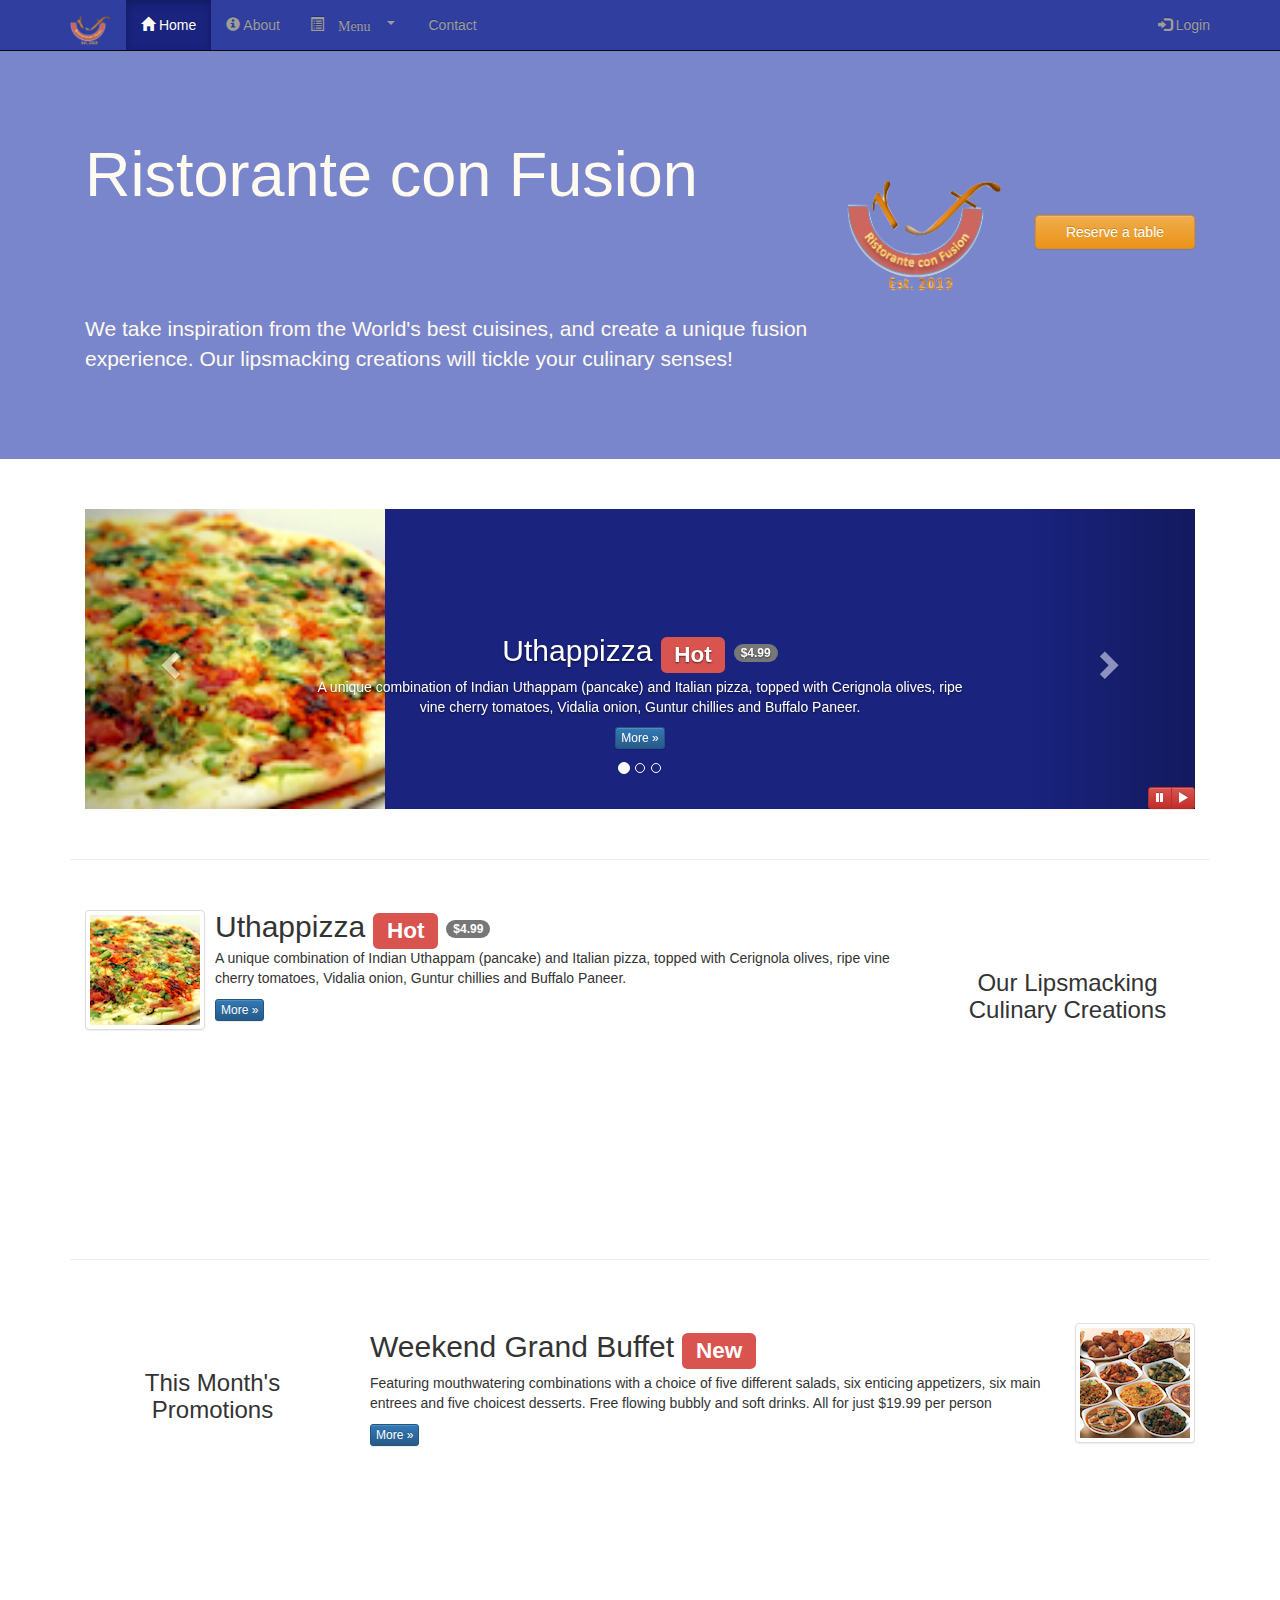
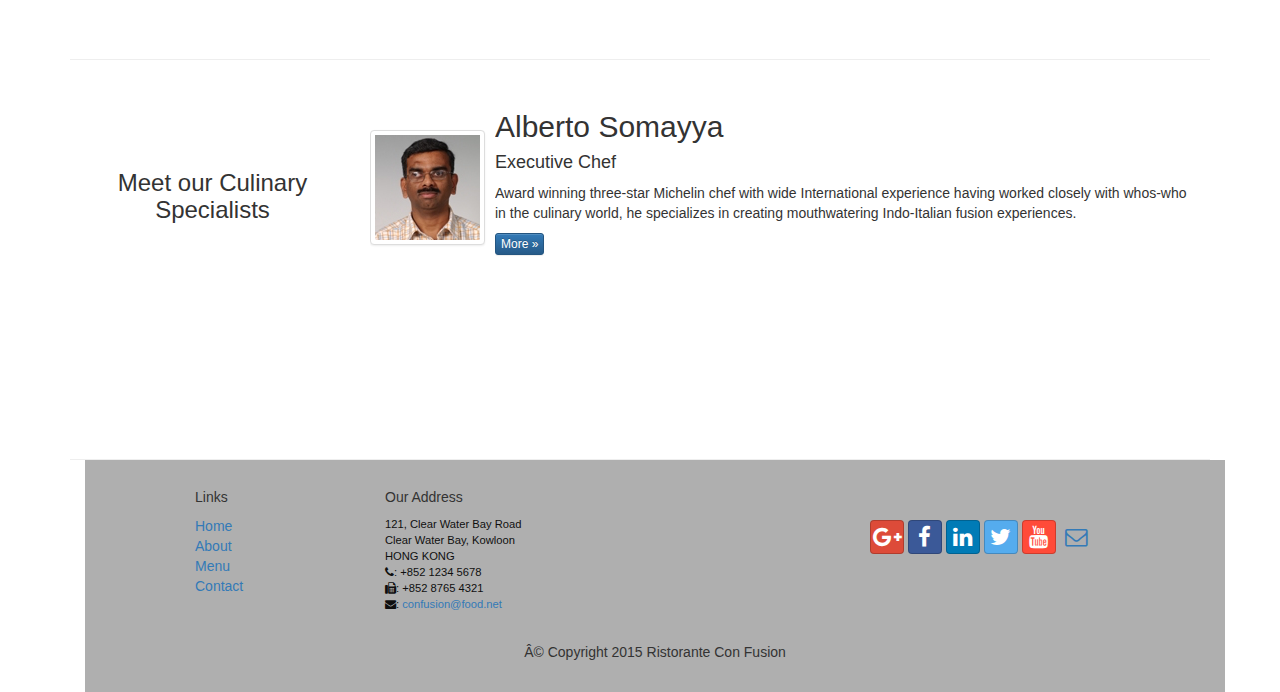
<file: index.html>
<!DOCTYPE html>
<!-- saved from url=(0077)https://d396qusza40orc.cloudfront.net/phoenixassets/web-frameworks/index.html -->
<html lang="en"><head><meta http-equiv="Content-Type" content="text/html; charset=windows-1252">
  <meta	charset="uX-8">
<meta	http-equiv="X-UA-Compa]ble"	content="IE=edge">
<meta	name="viewport"	content="width=device-width,ini]al-scale=1">


    <title>Ristorante Con Fusion</title>
    <!-- Bootstrap -->
 <link href="css/bootstrap.min.css" rel="stylesheet">
 <link href="css/bootstrap-theme.min.css" rel="stylesheet">
 <link href="css/mystyles.css" rel="stylesheet">
 <link href="css/font-awesome.min.css" rel="stylesheet">
    <link href="css/bootstrap-social.css" rel="stylesheet">

 <!-- HTML5 shim and Respond.js for IE8 support of HTML5 elements and media queries -->
 <!-- WARNING: Respond.js doesn't work if you view the page via file:// -->
 <!--[if lt IE 9]>
   <script src="https://oss.maxcdn.com/html5shiv/3.7.2/html5shiv.min.js"></script>
   <script src="https://oss.maxcdn.com/respond/1.4.2/respond.min.js"></script>
 <![endif]-->
</head>

<body>
  <nav class="navbar navbar-inverse navbar-fixed-top" role="navigation">
      <div class="container">
          <div class="navbar-header">
              <button type="button" class="navbar-toggle collapsed" data-toggle="collapse" data-target="#navbar" aria-expanded="false" aria-controls="navbar">
                  <span class="sr-only">Toggle navigation</span>
                  <span class="icon-bar"></span>
                  <span class="icon-bar"></span>
                  <span class="icon-bar"></span>
              </button>
              <a class="navbar-brand" href="#"><img src="img/logo.png" height=30 width=41></a>
          </div>
          <div id="navbar" class="navbar-collapse collapse">
              <ul class="nav navbar-nav">
                  <li class="active"><a href="index.html"><span class="glyphicon glyphicon-home"
                       aria-hidden="true"></span> Home</a></li>
                  <li><a href="aboutus.html">
                      <span class="glyphicon glyphicon-info-sign"
                       aria-hidden="true"></span> About</a></li>
                  <li class="dropdown">
                      <a href="#" class="dropdown-toggle" data-toggle="dropdown"
                       role="button" aria-haspopup="true" aria-expanded="false">
                       <span class="glyphicon glyphicon-list-alt"
                        aria-hidden="true"> Menu <span class="caret"></span></a>
                      <ul class="dropdown-menu">
                          <li><a href="#">Appetizers</a></li>
                          <li><a href="#">Main Courses</a></li>
                          <li><a href="#">Desserts</a></li>
                          <li><a href="#">Drinks</a></li>
                          <li role="separator" class="divider"></li>
                          <li class="dropdown-header">Specials</li>
                          <li><a href="#">Lunch Buffet</a></li>
                          <li><a href="#">Weekend Brunch</a></li>
                      </ul>
                  </li>
                  <li><a href="contactus.html"><i class="fa fa-envelope-0"></i> Contact</a></li>
              </ul>
              <ul class="nav navbar-nav navbar-right">
                  <li><a data-toggle="modal" data-target="#loginModal">
                  <span class="glyphicon glyphicon-log-in"></span> Login</a>
                  </li>
              </ul>

          </div>
      </div>
  </nav>

  <div id="loginModal" class="modal fade" role="dialog">
        <div class="modal-dialog">
        <!-- Modal content-->
        <div class="modal-content">
            <div class="modal-header">
                <button type="button" class="close" data-dismiss="modal">&times;</button>
                <h4 class="modal-title">Login </h4>
            </div>
            <div class="modal-body">
                <form class="form-inline" role="signin">
                        <div class="form-group">
                          <input type="text" class="form-control" placeholder="email">
                          <input type="password" class="form-control" placeholder="password">

                        </div>
                          <input type="checkbox" value="remember-me"> Remember me
                        <button type="submit" class="btn btn-primary">Sign in</button>
                        <button type="button" class="btn btn-default btn-sm" data-dismiss="modal">Cancel</button>
                      </form>
          </div>
      </div>
      </div>
  </div>

  <div id="reserveModal" class="modal fade" tabindex="-1" role="dialog">
  <div class="modal-dialog">
    <div class="modal-content">
      <div class="modal-header">
        <button type="button" class="close" data-dismiss="modal" aria-label="Close"><span aria-hidden="true">&times;</span></button>
        <h4 class="modal-title">Reserve a Table</h4>
      </div>
      <div class="modal-body">
        <form class="form-horizontal" role="form">
        <div class="form-group">
           <label for="guests" class="col-xs-12 col-sm-2 control-label"> Number of Guests</label>
                <div class="radio col-sm-10">
                              <label class="radio-inline">
                                <input type="radio" name="inlineRadioOptions" id="inlineRadio1" value="option1"> 1
                              </label>
                              <label class="radio-inline">
                                <input type="radio" name="inlineRadioOptions" id="inlineRadio2" value="option2"> 2
                              </label>
                              <label class="radio-inline">
                                <input type="radio" name="inlineRadioOptions" id="inlineRadio3" value="option3"> 3
                              </label>
                              <label class="radio-inline">
                                <input type="radio" name="inlineRadioOptions" id="inlineRadio3" value="option3"> 4
                              </label>
                              <label class="radio-inline">
                                <input type="radio" name="inlineRadioOptions" id="inlineRadio3" value="option3"> 5
                              </label>
                              <label class="radio-inline">
                                <input type="radio" name="inlineRadioOptions" id="inlineRadio3" value="option3"> 5
                              </label>
                     </div>
                 </div>
                 <div class="form-group">
                   <label for="section" class="col-xs-12 col-sm-2 control-label"> Section</label>

                        <div class="btn-group col-sm-10" data-toggle="buttons">
                                    <label class="btn btn-success active">
                                    <input type="checkbox" autocomplete="off" checked> Non Smoking
                                    </label>
                                    <label class="btn btn-danger">
                                    <input type="checkbox" autocomplete="off"> Smoking
                                    </label>
                        </div>
                      </div>

                 <div class="form-group">
                     <label for="date" class="col-xs-12 col-sm-2 control-label"> Date and Time</label>
                     <div class="col-xs-3 ">
                         <div class="input-group" id="date">
                             <input type="text" class="form-control" placeholder="Date" style="border-right-style:none;"/>
                             <span class="input-group-addon" style="background:#fff;">
                                 <span class="glyphicon-calendar glyphicon" style="padding-right: 10px;"></span>
                             </span>
                         </div>
                     </div>
                     <div class="col-xs-3 col-sm-offset-1">
                         <div class="input-group" id="time">
                             <input type="text" class="form-control" placeholder="Time" style="border-right-style:none;" />
                             <span class="input-group-addon" style="background:#fff;">
                                 <span class="glyphicon-time glyphicon" style="padding-right: 10px;"></span>
                             </span>
                         </div>
                     </div>
                 </div>
                 <div class="form-group">
                     <div class="col-sm-offset-2 col-sm-10">
                         <button type="submit" class="btn btn-primary">Reserve</button>
                         <button type="button" class="btn btn-default" data-dismiss="modal">Cancel</button>
                     </div>
                 </div>
             </form>

      </div>
      <div class="modal-footer">
        <div class="alert alert-warning alert-dismissible" role="alert">
           <button type="button" class="close" data-dismiss="alert" aria-label="Close"><span aria-hidden="true">&times;</span></button>
           <strong>Warning!</strong> please <strong><a href="tel:+85212345678" style="color:#000;text-decoration:none;">call</a></strong> us to reserve for more than six guests.
         </div>
      </div>
    </div><!-- /.modal-content -->
  </div><!-- /.modal-dialog -->
</div><!-- /.modal -->



    <header class="jumbotron">

        <!-- Main component for a primary marketing message or call to action -->

        <div class="container">
            <div class="row row-header">
                <div class="col-xs-12 col-sm-8">
                    <h1>Ristorante con Fusion</h1>
                    <p style="padding:40px;"></p>
                    <p>We take inspiration from the World's best cuisines, and create a unique fusion experience. Our lipsmacking creations will tickle your culinary senses!</p>
                </div>
                <div class="col-xs-12 col-sm-2">
                    <p style="padding:20px;"></p>
                    <img src="img/logo.png" class="img-responsive">
                </div>
                <div class="col-xs-12 col-sm-2">
                  <p style="padding:40px;"></p>
                  <a type="button" class="btn btn-warning btn-block" data-toggle="modal" data-target="#reserveModal">Reserve a table</a>

                </div>
            </div>
        </div>
    </header>

    <div  class="container">
      <div class="row row-content">
                <div class="col-xs-12">
                        <div id="mycarousel" class="carousel slide" data-ride="carousel">
                          <!-- Wrapper for slides -->
                          <!-- Indicators -->
                                     <ol class="carousel-indicators">
                                         <li data-target="#mycarousel" data-slide-to="0" class="active"></li>
                                         <li data-target="#mycarousel" data-slide-to="1"></li>
                                         <li data-target="#mycarousel" data-slide-to="2"></li>
                                     </ol>
                                           <div class="carousel-inner" role="listbox">
                                               <div class="item active">
                                                   <img class="img-responsive"
                                                    src="img/uthappizza.png" alt="Uthappizza">
                                                   <div class="carousel-caption">
                                                   <h2>Uthappizza  <span class="label label-danger">Hot</span> <span class="badge">$4.99</span></h2>
                                                   <p>A unique combination of Indian Uthappam (pancake) and
                                                     Italian pizza, topped with Cerignola olives, ripe vine
                                                     cherry tomatoes, Vidalia onion, Guntur chillies and
                                                     Buffalo Paneer.</p>
                                                   <p><a class="btn btn-primary btn-xs" href="#">More &raquo;</a></p>
                                                   </div>
                                               </div>
                                               <div class="item">
                                                 <img class="img-responsive"
                                                  src="img/buffet.png" alt="Buffet">
                                                   <div class="carousel-caption">
                                                   <h2>Weekend Grand Buffet <span class="label label-danger label-xs">New</span></h2>
                                                      <p>Featuring mouthwatering combinations with a choice of five different salads, six
                                                        enticing appetizers, six main entrees and five choicest desserts. Free flowing bubbly
                                                        and soft drinks. All for just $19.99 per person </p>
                                                        <p><a class="btn btn-primary btn-xs" href="#">More &raquo;</a></p>

                                                   </div>
                                               </div>
                                               <div class="item">
                                                  <img class="img-responsive" src="img/alberto.png" alt="Alberto Somayya">
                                                   <div class="carousel-caption">
                                                       <h2 class="media-heading">Alberto Somayya</h2>
                                                       <h4>Executive Chef</h4>
                                                     <p>Award winning three-star Michelin chef with wide
                                                      International experience having worked closely with
                                                      whos-who in the culinary world, he specializes in
                                                       creating mouthwatering Indo-Italian fusion experiences.
                                                      </p>
                                                     <p><a class="btn btn-primary btn-xs" href="#">More &raquo;</a></p>

                                                   </div>
                                               </div>
                                           </div>
                                           <!-- Indicators -->
                                           <!-- Controls -->
                                     <a class="left carousel-control" href="#mycarousel" role="button" data-slide="prev">
                                         <span class="glyphicon glyphicon-chevron-left" aria-hidden="true"></span>
                                         <span class="sr-only">Previous</span>
                                     </a>
                                     <a class="right carousel-control" href="#mycarousel" role="button" data-slide="next">
                                         <span class="glyphicon glyphicon-chevron-right" aria-hidden="true"></span>
                                         <span class="sr-only">Next</span>
                                     </a>
                                     <div class="btn-group" id="carouselButtons">
                                                     <button class="btn btn-danger btn-xs" id="carousel-pause">
                                                 	    <span class="glyphicon glyphicon-pause" aria-hidden="true"></span>
                                                     </button>
                                                     <button class="btn btn-danger btn-xs" id="carousel-play">
                                                 	    <span class="glyphicon glyphicon-play" aria-hidden="true"></span>
                                                     </button>
                                  </div>

                       </div>
                 </div>
            </div>


        <div class="row row-content">
            <div class="col-xs-12 col-sm-3 col-sm-push-9">
                <p style="padding:20px;"></p>
                <h3 align="center">Our Lipsmacking Culinary Creations</h3>
            </div>
            <div class="col-xs-12 col-sm-9 col-sm-pull-3">
              <div class="media">
                                  <div class="media-left media-middle">
                                      <a href="#">
                                      <img class="media-object img-thumbnail"
                                       src="img/uthappizza.png" alt="Uthappizza">
                                      </a>
                                  </div>
                                  <div class="media-body">
                                      <h2 class="media-heading">Uthappizza <span class="label label-danger">Hot</span>
<span class="badge">$4.99</span></h2>
                                      <p>A unique combination of Indian Uthappam (pancake) and
                                        Italian pizza, topped with Cerignola olives, ripe vine
                                        cherry tomatoes, Vidalia onion, Guntur chillies and
                                        Buffalo Paneer.</p>
                                      <p><a class="btn btn-primary btn-xs" href="#">More &raquo;</a></p>
                                  </div>
                              </div>
            </div>
        </div>


        <div class="row row-content">
            <div class="col-xs-12 col-sm-3">
                <p style="padding:20px;"></p>
                <h3 align="center">This Month's Promotions</h3>
            </div>
            <div class="col-xs-12 col-sm-9">
              <div class="media">
                <div class="media-body">
                <h2>Weekend Grand Buffet <span class="label label-danger">New</span> </h2>
                <p>Featuring mouthwatering combinations with a choice of five different salads, six enticing appetizers, six main entrees and five choicest desserts. Free flowing bubbly and soft drinks. All for just $19.99 per person </p>
                <p><a class="btn btn-primary btn-xs" href="#">More &raquo;</a></p>
              </div>
              <div class="media-right media-middle">
                  <a href="#">
                  <img class="media-object img-thumbnail"
                   src="img/buffet.png" alt="Buffet">
                  </a>
              </div>
            </div>
            </div>
        </div>

        <div class="row row-content">
            <div class="col-xs-12 col-sm-3">
                <p style="padding:20px;"></p>
                <h3 align="center">Meet our Culinary Specialists</h3>
            </div>
            <div class="col-xs-12 col-sm-9">
              <div class="media">
                      <div class="media-left media-middle">
                          <a href="#">
                          <img class="media-object img-thumbnail"
                           src="img/alberto.png" alt="Alberto Somayya">
                          </a>
                      </div>
                      <div class="media-body">
                          <h2 class="media-heading">Alberto Somayya</h2>
                          <h4>Executive Chef</h4>
                          <p>Award winning three-star Michelin chef with wide
                           International experience having worked closely with
                           whos-who in the culinary world, he specializes in
                            creating mouthwatering Indo-Italian fusion experiences.
                           </p>
                          <p><a class="btn btn-primary btn-xs" href="#">More &raquo;</a></p>
                      </div>
                  </div>
                  </div>
        </div>




    <footer>
        <div class="container">
            <div class="row row-footer">
                <div class="col-xs-5 col-xs-offset-1 col-sm-2 col-offset-1">
                    <h5>Links</h5>
                    <ul class="list-unstyled">
                        <li><a href="https://d396qusza40orc.cloudfront.net/phoenixassets/web-frameworks/index.html#">Home</a></li>
                        <li><a href="https://d396qusza40orc.cloudfront.net/phoenixassets/web-frameworks/index.html#">About</a></li>
                        <li><a href="https://d396qusza40orc.cloudfront.net/phoenixassets/web-frameworks/index.html#">Menu</a></li>
                        <li><a href="https://d396qusza40orc.cloudfront.net/phoenixassets/web-frameworks/index.html#">Contact</a></li>
                    </ul>
                </div>
                <div class="col-xs-6 col-sm-5">
                    <h5>Our Address</h5>
                    <address>
		              121, Clear Water Bay Road<br>
		              Clear Water Bay, Kowloon<br>
		              HONG KONG<br>
                  <i class="fa fa-phone"></i>: +852 1234 5678<br>
            <i class="fa fa-fax"></i>: +852 8765 4321<br>
            <i class="fa fa-envelope"></i>:
                               <a href="mailto:confusion@food.net">confusion@food.net</a>
		           </address>
                </div>
                <div class="col-xs-12 col-sm-4">
                  <div class="nav navbar-nav" style="padding: 40px 10px;">
                    <a class="btn btn-social-icon btn-google-plus" href="http://google.com/+"><i class="fa fa-google-plus"></i></a>
                    <a class="btn btn-social-icon btn-facebook" href="http://www.facebook.com/profile.php?id="><i class="fa fa-facebook"></i></a>
                    <a class="btn btn-social-icon btn-linkedin" href="http://www.linkedin.com/in/"><i class="fa fa-linkedin"></i></a>
                    <a class="btn btn-social-icon btn-twitter" href="http://twitter.com/"><i class="fa fa-twitter"></i></a>
                    <a class="btn btn-social-icon btn-youtube" href="http://youtube.com/"><i class="fa fa-youtube"></i></a>
                    <a class="btn btn-social-icon" href="mailto:"><i class="fa fa-envelope-o"></i></a>
                </div>
                </div>
                <div class="col-xs-12">
                    <p style="padding:10px;"></p>
                    <p align="center">© Copyright 2015 Ristorante Con Fusion</p>
                </div>
            </div>
        </div>
    </footer>


    <script src="https://ajax.googleapis.com/ajax/libs/jquery/2.2.2/jquery.min.js"></script>
    <!--	Include	all	compiled	plugins	(below),	or	include	individual	files
    as	needed	-->
    <script	src="js/bootstrap.min.js"></script>
    <script>
       $(document).ready(function(){
       $('[data-toggle="tooltip"]').tooltip();
        });
   </script>
   <script>
          $(document).ready(function(){
              $("#mycarousel").carousel( { interval: 2000 } );
                            $("#carousel-pause").click(function(){
                  $("#mycarousel").carousel('pause');
              });
                          $("#carousel-play").click(function(){
                  $("#mycarousel").carousel('cycle');
              });
          });
      </script>

</body></html>
</file>
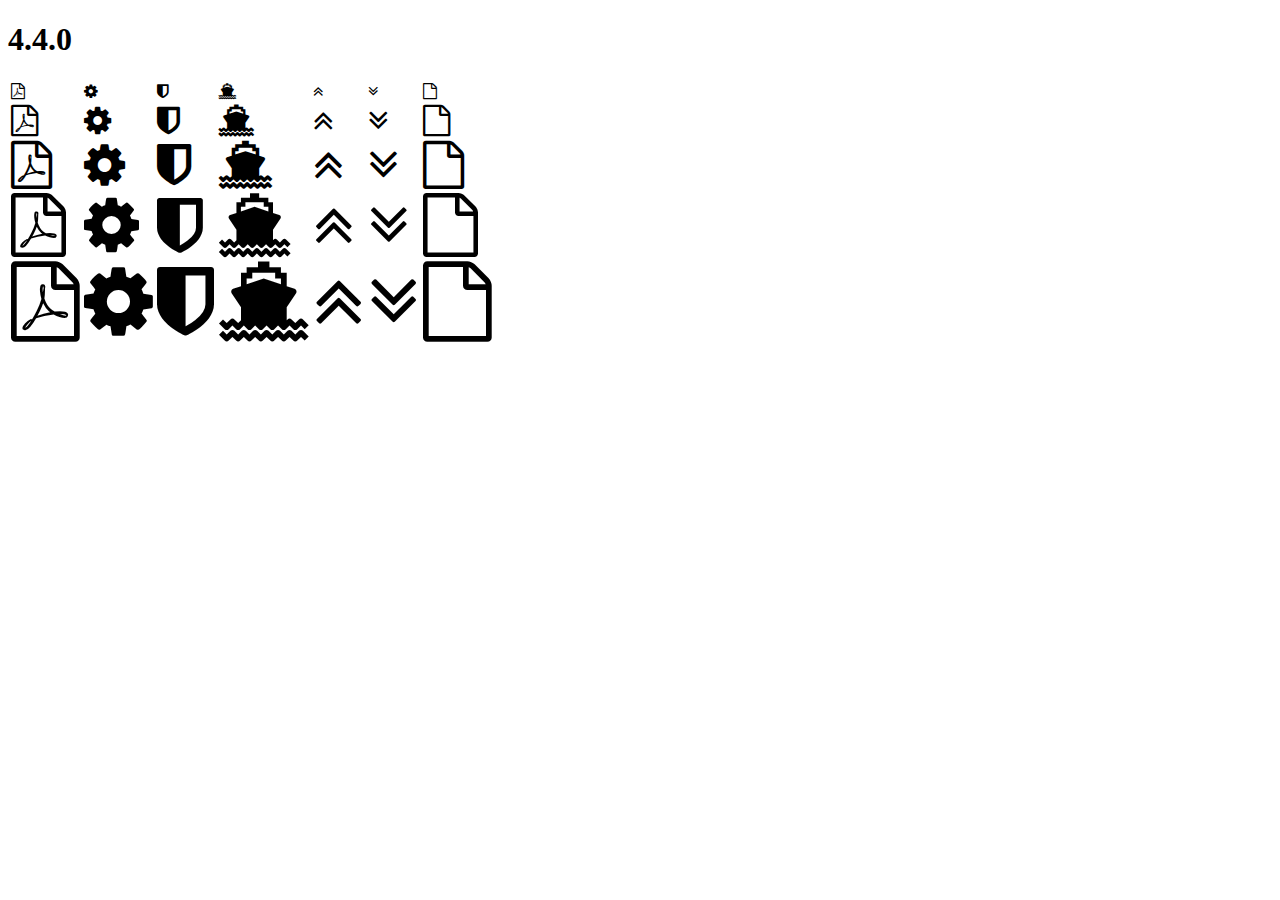
<file: bower_components/font-awesome/fonts/4.4.0/index.html>
<!DOCTYPE html>
<html>
  <head>
    <link rel="stylesheet" href="https://maxcdn.bootstrapcdn.com/font-awesome/4.4.0/css/font-awesome.css" />
  </head>

  <body>
    <h1>4.4.0</h1>
    <table>
      <tr>
        <td><i class="fa fa-1x fa-file-pdf-o"></i></td>
        <td><i class="fa fa-1x fa-cog"></i></td>
        <td><i class="fa fa-1x fa-shield"></i></td>
        <td><i class="fa fa-1x fa-ship"></i></td>
        <td><i class="fa fa-1x fa-angle-double-up"></i></td>
        <td><i class="fa fa-1x fa-angle-double-down"></i></td>
        <td><i class="fa fa-1x fa-file-o"></i></td>
      </tr>
      <tr>
        <td><i class="fa fa-2x fa-file-pdf-o"></i></td>
        <td><i class="fa fa-2x fa-cog"></i></td>
        <td><i class="fa fa-2x fa-shield"></i></td>
        <td><i class="fa fa-2x fa-ship"></i></td>
        <td><i class="fa fa-2x fa-angle-double-up"></i></td>
        <td><i class="fa fa-2x fa-angle-double-down"></i></td>
        <td><i class="fa fa-2x fa-file-o"></i></td>
      </tr>
      <tr>
        <td><i class="fa fa-3x fa-file-pdf-o"></i></td>
        <td><i class="fa fa-3x fa-cog"></i></td>
        <td><i class="fa fa-3x fa-shield"></i></td>
        <td><i class="fa fa-3x fa-ship"></i></td>
        <td><i class="fa fa-3x fa-angle-double-up"></i></td>
        <td><i class="fa fa-3x fa-angle-double-down"></i></td>
        <td><i class="fa fa-3x fa-file-o"></i></td>
      </tr>
      <tr>
        <td><i class="fa fa-4x fa-file-pdf-o"></i></td>
        <td><i class="fa fa-4x fa-cog"></i></td>
        <td><i class="fa fa-4x fa-shield"></i></td>
        <td><i class="fa fa-4x fa-ship"></i></td>
        <td><i class="fa fa-4x fa-angle-double-up"></i></td>
        <td><i class="fa fa-4x fa-angle-double-down"></i></td>
        <td><i class="fa fa-4x fa-file-o"></i></td>
      </tr>
      <tr>
        <td><i class="fa fa-5x fa-file-pdf-o"></i></td>
        <td><i class="fa fa-5x fa-cog"></i></td>
        <td><i class="fa fa-5x fa-shield"></i></td>
        <td><i class="fa fa-5x fa-ship"></i></td>
        <td><i class="fa fa-5x fa-angle-double-up"></i></td>
        <td><i class="fa fa-5x fa-angle-double-down"></i></td>
        <td><i class="fa fa-5x fa-file-o"></i></td>
      </tr>
    </table>
  </body>

</html>
</file>
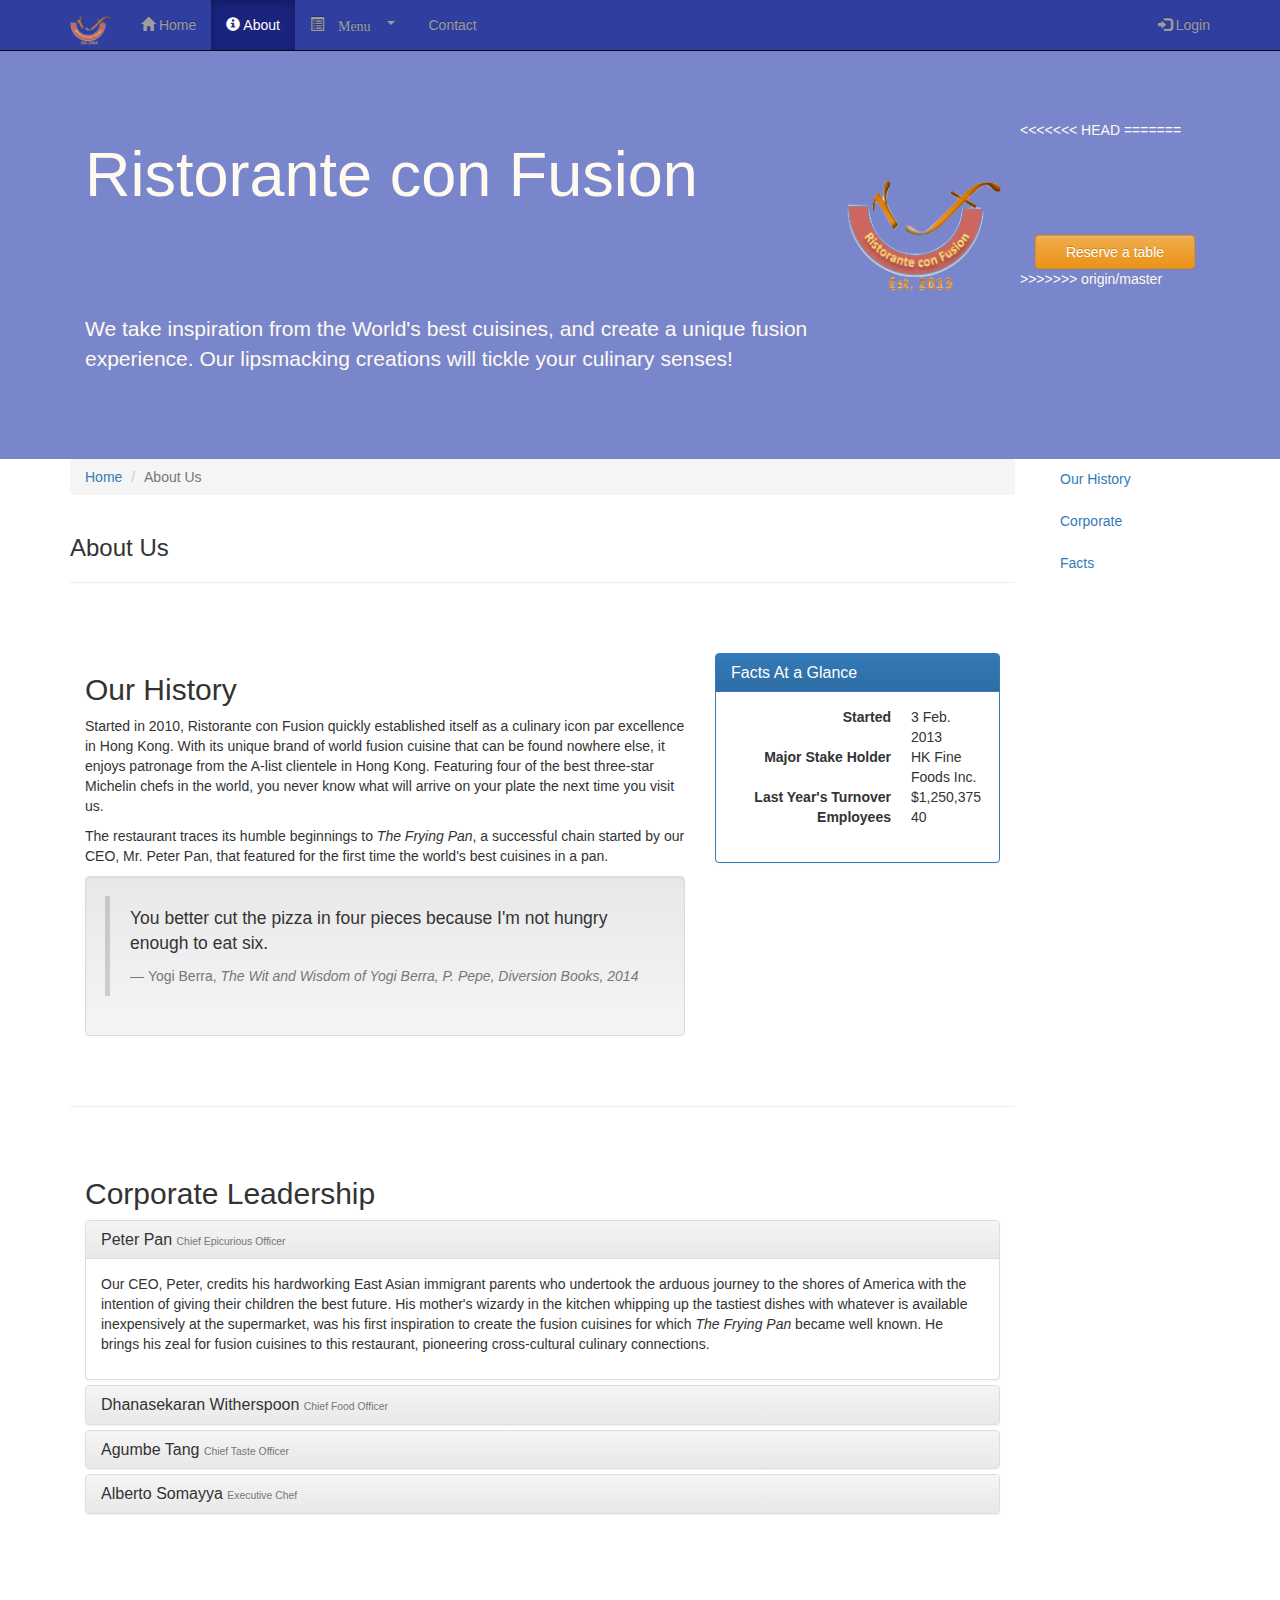
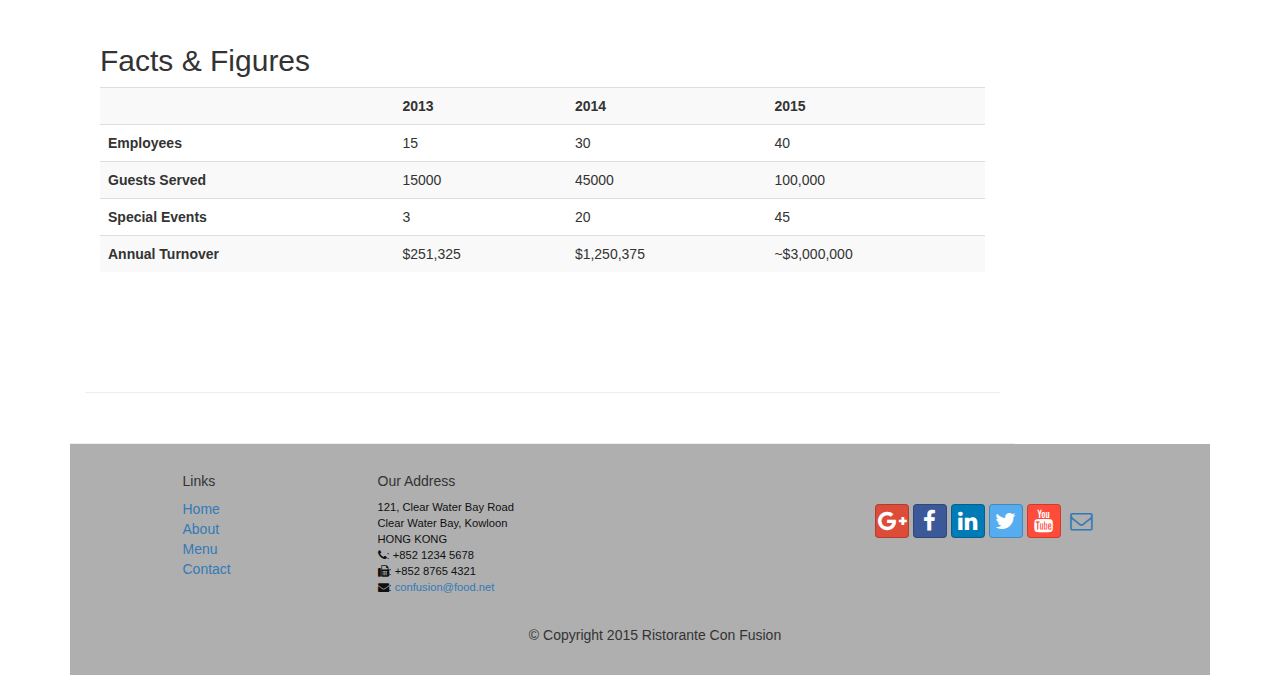
<file: aboutus.html>
<!DOCTYPE html>
<html lang="en">

<head>
     <meta charset="utf-8">
    <meta http-equiv="X-UA-Compatible" content="IE=edge">
    <meta name="viewport" content="width=device-width, initial-scale=1">
    <!-- The above 3 meta tags *must* come first in the head; any other head
         content must come *after* these tags -->
    <title>Ristorante Con Fusion: About Us</title>
        <!-- Bootstrap -->
    <link href="css/bootstrap.min.css" rel="stylesheet">
    <link href="css/bootstrap-theme.min.css" rel="stylesheet">
    <link href="css/font-awesome.min.css" rel="stylesheet">
    <link href="css/bootstrap-social.css" rel="stylesheet">
    <link href="css/mystyles.css" rel="stylesheet">

    <!-- HTML5 shim and Respond.js for IE8 support of HTML5 elements and media queries -->
    <!-- WARNING: Respond.js doesn't work if you view the page via file:// -->
    <!--[if lt IE 9]>
      <script src="https://oss.maxcdn.com/html5shiv/3.7.2/html5shiv.min.js"></script>
      <script src="https://oss.maxcdn.com/respond/1.4.2/respond.min.js"></script>
    <![endif]-->
</head>

<body data-spy="scroll" data-target="#myScrollspy" data-offset="200">
  <nav class="navbar navbar-inverse navbar-fixed-top" role="navigation">
      <div class="container">
          <div class="navbar-header">
              <button type="button" class="navbar-toggle collapsed" data-toggle="collapse" data-target="#navbar" aria-expanded="false" aria-controls="navbar">
                  <span class="sr-only">Toggle navigation</span>
                  <span class="icon-bar"></span>
                  <span class="icon-bar"></span>
                  <span class="icon-bar"></span>
              </button>
              <a class="navbar-brand" href="#"><img src="img/logo.png" height=30 width=41></a>
          </div>
          <div id="navbar" class="navbar-collapse collapse">
              <ul class="nav navbar-nav">
                  <li><a href="index.html"><span class="glyphicon glyphicon-home"
                       aria-hidden="true"></span> Home</a></li>
                  <li class="active"><a href="aboutus.html">
                      <span class="glyphicon glyphicon-info-sign"
                       aria-hidden="true"></span> About</a></li>
                  <li class="dropdown">
                      <a href="#" class="dropdown-toggle" data-toggle="dropdown"
                       role="button" aria-haspopup="true" aria-expanded="false">
                       <span class="glyphicon glyphicon-list-alt"
                        aria-hidden="true"> Menu <span class="caret"></span></a>
                      <ul class="dropdown-menu">
                          <li><a href="#">Appetizers</a></li>
                          <li><a href="#">Main Courses</a></li>
                          <li><a href="#">Desserts</a></li>
                          <li><a href="#">Drinks</a></li>
                          <li role="separator" class="divider"></li>
                          <li class="dropdown-header">Specials</li>
                          <li><a href="#">Lunch Buffet</a></li>
                          <li><a href="#">Weekend Brunch</a></li>
                      </ul>
                  </li>
                  <li><a href="contactus.html"><i class="fa fa-envelope-0"></i> Contact</a></li>
              </ul>
              <ul class="nav navbar-nav navbar-right">
                  <li><a data-toggle="modal" data-target="#loginModal">
                  <span class="glyphicon glyphicon-log-in"></span> Login</a>
                  </li>
              </ul>

          </div>
      </div>
  </nav>

  <div id="loginModal" class="modal fade" role="dialog">
        <div class="modal-dialog">
        <!-- Modal content-->
        <div class="modal-content">
            <div class="modal-header">
                <button type="button" class="close" data-dismiss="modal">&times;</button>
                <h4 class="modal-title">Login </h4>
            </div>
            <div class="modal-body">
                <form class="form-inline" role="signin">
                        <div class="form-group">
                          <input type="text" class="form-control" placeholder="email">
                          <input type="password" class="form-control" placeholder="password">

                        </div>
                          <input type="checkbox" value="remember-me"> Remember me
                        <button type="submit" class="btn btn-primary">Sign in</button>
                        <button type="button" class="btn btn-default btn-sm" data-dismiss="modal">Cancel</button>
                      </form>
          </div>
      </div>
      </div>
  </div>

    <header class="jumbotron">

        <!-- Main component for a primary marketing message or call to action -->

        <div class="container">
            <div class="row row-header">
                <div class="col-xs-12 col-sm-8">
                    <h1>Ristorante con Fusion</h1>
                    <p style="padding:40px;"></p>
                    <p>We take inspiration from the World's best cuisines, and create a unique fusion experience. Our lipsmacking creations will tickle your culinary senses!</p>
                </div>
                <div class="col-xs-12 col-sm-2">
                    <p style="padding:20px;"></p>
                    <img src="img/logo.png" class="img-responsive">
                </div>
<<<<<<< HEAD
                <div class="col-xs-12 col-sm-2">
                  <p style="padding:40px;"></p>
                  <a type="button" class="btn btn-warning btn-block"
               data-toggle="tooltip" title="Or Call us at +852 12345678"
                data-placement="bottom" href="index.html#reservation">Reserve a table</a>

                </div>
=======
>>>>>>> origin/master
            </div>
        </div>
    </header>

    <div class="container">
      <div class="row">
       <div class="col-xs-12 col-sm-10">
						<div class="row">
							<div class="col-xs-12">
								<ul class="breadcrumb">
								  <li><a href="index.html">Home</a></li>
								  <li class="active">About Us</li>
								</ul>
							</div>
							<div class="col-xs-12">
							   <h3>About Us</h3>
							   <hr>
							</div>
						</div>



			<div id="history" class="row row-content">
						<div class="col-xs-12 col-sm-6 col-lg-8">
									<h2>Our History</h2>
									<p>Started in 2010, Ristorante con Fusion quickly established itself as a culinary icon par excellence in Hong Kong. With its unique brand of world fusion cuisine that can be found nowhere else, it enjoys patronage from the A-list clientele in Hong Kong.  Featuring four of the best three-star Michelin chefs in the world, you never know what will arrive on your plate the next time you visit us.</p>
									<p>The restaurant traces its humble beginnings to <em>The Frying Pan</em>, a successful chain started by our CEO, Mr. Peter Pan, that featured for the first time the world's best cuisines in a pan.</p>
									<div class="well">
										<blockquote>
											<p>You better cut the pizza in four pieces because
												I'm not hungry enough to eat six.</p>
											<footer>Yogi Berra,
											  <cite>The Wit and Wisdom of Yogi Berra,
												P. Pepe, Diversion Books, 2014</cite>
											</footer>
										</blockquote>
									</div>

						</div>


						<div class="col-xs-12 col-sm-6 col-lg-4">
							<div class="panel panel-primary">
									<div class="panel-heading">
										<h3 class="panel-title">Facts At a Glance</h3>
									</div>
									<div class="panel-body">
										  <dl class="dl-horizontal">
											  <dt>Started</dt>
											  <dd>3 Feb. 2013</dd>
											  <dt>Major Stake Holder</dt>
											  <dd>HK Fine Foods Inc.</dd>
											  <dt>Last Year's Turnover</dt>
											  <dd>$1,250,375</dd>
											  <dt>Employees</dt>
											  <dd>40</dd>
										 </dl>
									</div>
							</div>
						</div>
			</div>



<div id="corporate" class="row row-content">
            <div class="col-xs-12">

															<h2>Corporate Leadership</h2>

															<div class="panel-group" id="accordion" role="tablist" aria-multiselectable="true">
																<div class="panel panel-default">
																	<div class="panel-heading" role="tab" id="headingPeter">
																		<h3 class="panel-title">
																			<a role="button" data-toggle="collapse" data-parent="#accordion" href="#peter" aria-expanded="true" aria-controls="peter">
																				Peter Pan <small>Chief Epicurious Officer</small></a>
																		</h3>
																	</div>
																	<div role="tabpanel" class="panel-collapse collapse in" id="peter"    aria-labelledby="headingPeter">
																		<div class="panel-body">
																			  <p>Our CEO, Peter, credits his hardworking East Asian immigrant parents who undertook the arduous journey to the shores of America with the intention of giving their children the best future. His mother's wizardy in the kitchen whipping up the tastiest dishes with whatever is available inexpensively at the supermarket, was his first inspiration to create the fusion cuisines for which <em>The Frying Pan</em> became well known. He brings his zeal for fusion cuisines to this restaurant, pioneering cross-cultural culinary connections.</p>
																		  </div>
																	</div>
																  </div>

																			<div class="panel panel-default">
																				<div class="panel-heading" role="tab" id="headingDanny">
																					<h3 class="panel-title">
																						<a class="collapsed" role="button" data-toggle="collapse"
																							 data-parent="#accordion" href="#danny"
																							 aria-expanded="false" aria-controls="danny">
																							Dhanasekaran Witherspoon <small>Chief Food Officer</small></a>
																					</h3>
																				</div>
																				<div role="tabpanel" class="panel-collapse collapse"
																					 id="danny"    aria-labelledby="headingDanny">
																					<div class="panel-body">
																				  <p>Our CFO, Danny, as he is affectionately referred to by his colleagues, comes from a long established family tradition in farming and produce. His experiences growing up on a farm in the Australian outback gave him great appreciation for varieties of food sources. As he puts it in his own words, <em>Everything that runs, wins, and everything that stays, pays!</em></p>
																				</div>
																				</div>
																		  </div>

																<div class="panel panel-default">
																	<div class="panel-heading" role="tab" id="headingAgumbe">
																		<h3 class="panel-title">
																			<a class="collapsed" role="button" data-toggle="collapse"
																				 data-parent="#accordion" href="#agumbe"
																				 aria-expanded="false" aria-controls="agumbe">
																				Agumbe Tang <small>Chief Taste Officer</small></a>
																		</h3>
																	</div>
																	<div role="tabpanel" class="panel-collapse collapse"
																		 id="agumbe"    aria-labelledby="headingAgumbe">
																		<div class="panel-body">
																	  <p>Award winning three-star Michelin chef with wide International experience having worked closely with whos-who in the culinary world, he specializes in creating mouthwatering Indo-Italian fusion experiences. He says, <em>Put together the cuisines from the two craziest cultures, and you get a winning hit! Amma Mia!</em></p>
																	</div>
																						   </div>
																					   </div>
																					   <div class="panel panel-default">
																						   <div class="panel-heading" role="tab" id="headingAlberto">
																							   <h3 class="panel-title">
																								   <a class="collapsed" role="button" data-toggle="collapse"
																										data-parent="#accordion" href="#alberto"
																										aria-expanded="false" aria-controls="alberto">
																									   Alberto Somayya <small>Executive Chef</small></a>
																							   </h3>
																						   </div>
																						   <div role="tabpanel" class="panel-collapse collapse"
																								id="alberto"    aria-labelledby="headingAlberto">
																							   <div class="panel-body">
																								 <p> Award winning three-star Michelin chef with wide International experience having worked closely with whos-who in the culinary world, he specializes in creating mouthwatering Indo-Italian fusion experiences. He says, <em>Put together the cuisines from the two craziest cultures, and you get a winning hit! Amma Mia!</em></p>
																							   </div>
																					<div class="col-xs-12 col-sm-3">
																					   <p style="padding:20px;"></p>
																				   </div>
																			  </div>
																			</div>








														 <div>
															<p style="padding:20px;"></p>
														</div>
											</div>





			<div id="facts" class="row row-content">
            <div class="col-xs-12">
                <h2>Facts &amp; Figures</h2>
                <div class="table-responsive">
               <table class="table table-striped">
                   <tr>
                       <td>&nbsp;</td>
                       <th>2013</th>
                       <th>2014</th>
                       <th>2015</th>
                   </tr>
                   <tr>
                       <th>Employees</th>
                       <td>15</td>
                       <td>30</td>
                       <td>40</td>
                   </tr>
                   <tr>
                       <th>Guests Served</th>
                       <td>15000</td>
                       <td>45000</td>
                       <td>100,000</td>
                   </tr>
                   <tr>
                       <th>Special Events</th>
                       <td>3</td>
                       <td>20</td>
                       <td>45</td>
                   </tr>
                   <tr>
                       <th>Annual Turnover</th>
                       <td>$251,325</td>
                       <td>$1,250,375</td>
                       <td>~$3,000,000</td>
                   </tr>
               </table>
               </div>

            </div>
             <div class="col-xs-12 col-sm-3">
                <p style="padding:20px;"></p>
            </div>


       </div>

       </div>

    </div>
  </div>

    <nav class="hidden-xs col-sm-2" id="myScrollspy">
          <ul class="nav nav-pills nav-stacked" data-spy="affix" data-offset-top="400">
              <li><a href="#history">Our History</a></li>
              <li><a href="#corporate">Corporate</a></li>
              <li><a href="#facts">Facts</a></li>
          </ul>
      </nav>
</div>




    <footer class="row-footer">
        <div class="container">
            <div class="row">
                <div class="col-xs-5 col-xs-offset-1 col-sm-2 col-sm-offset-1">
                    <h5>Links</h5>
                    <ul class="list-unstyled">
                        <li><a href="#">Home</a></li>
                        <li><a href="#">About</a></li>
                        <li><a href="#">Menu</a></li>
                        <li><a href="#">Contact</a></li>
                    </ul>
                </div>
                <div class="col-xs-6 col-sm-5">
                    <h5>Our Address</h5>
                    <address>
		              121, Clear Water Bay Road<br>
		              Clear Water Bay, Kowloon<br>
		              HONG KONG<br>
		              <i class="fa fa-phone"></i>: +852 1234 5678<br>
		              <i class="fa fa-fax"></i>: +852 8765 4321<br>
		              <i class="fa fa-envelope"></i>:
                        <a href="mailto:confusion@food.net">confusion@food.net</a>
		           </address>
                </div>
                <div class="col-xs-12 col-sm-4">
                    <div class="nav navbar-nav" style="padding: 40px 10px;">
                        <a class="btn btn-social-icon btn-google-plus" href="http://google.com/+"><i class="fa fa-google-plus"></i></a>
                        <a class="btn btn-social-icon btn-facebook" href="http://www.facebook.com/profile.php?id="><i class="fa fa-facebook"></i></a>
                        <a class="btn btn-social-icon btn-linkedin" href="http://www.linkedin.com/in/"><i class="fa fa-linkedin"></i></a>
                        <a class="btn btn-social-icon btn-twitter" href="http://twitter.com/"><i class="fa fa-twitter"></i></a>
                        <a class="btn btn-social-icon btn-youtube" href="http://youtube.com/"><i class="fa fa-youtube"></i></a>
                        <a class="btn btn-social-icon" href="mailto:"><i class="fa fa-envelope-o"></i></a>
                    </div>
                </div>
                <div class="col-xs-12">
                    <p style="padding:10px;"></p>
                    <p align=center>© Copyright 2015 Ristorante Con Fusion</p>
                </div>
            </div>
        </div>
    </footer>

    <script src="https://ajax.googleapis.com/ajax/libs/jquery/2.2.2/jquery.min.js"></script>
    <!--	Include	all	compiled	plugins	(below),	or	include	individual	files
    as	needed	-->
    <script	src="js/bootstrap.min.js"></script>
    <script>
       $(document).ready(function(){
       $('[data-toggle="tooltip"]').tooltip();
        });
   </script>
</body></html>
</file>
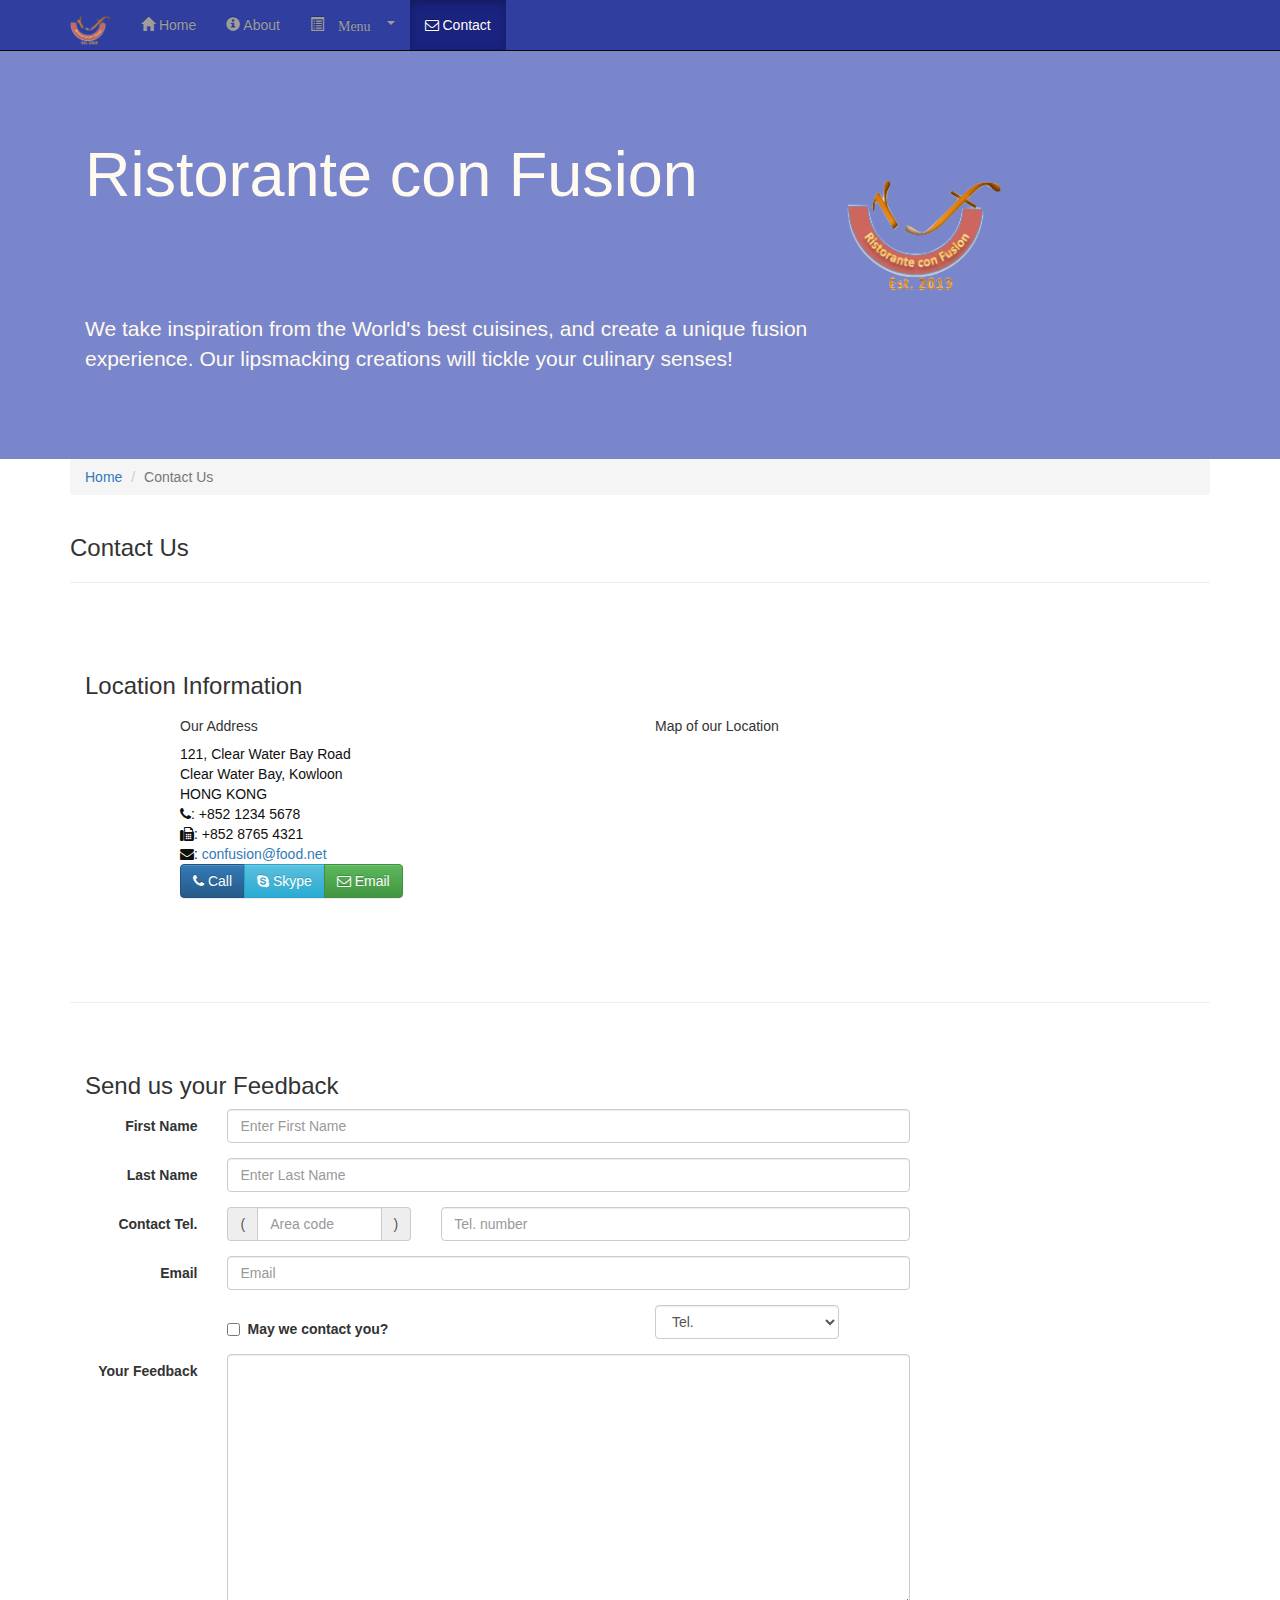
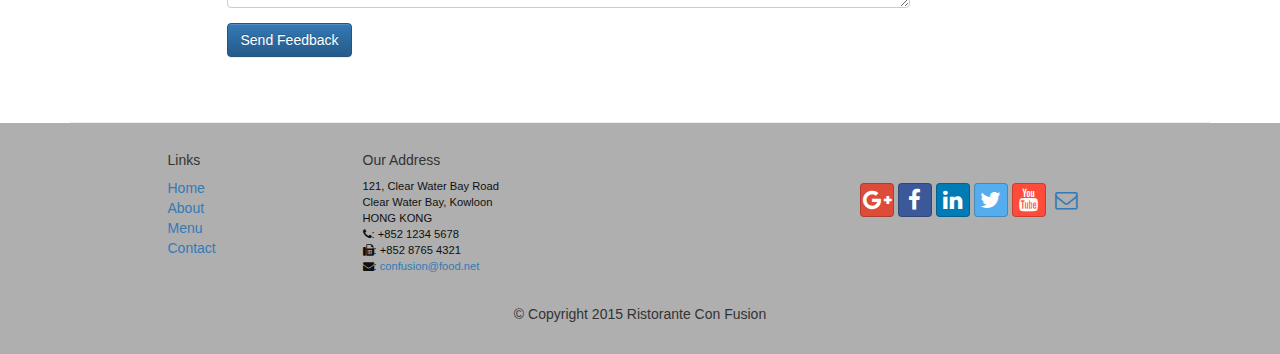
<file: contactus.html>
<!DOCTYPE html>
<html lang="en">

<head>
     <meta charset="utf-8">
    <meta http-equiv="X-UA-Compatible" content="IE=edge">
    <meta name="viewport" content="width=device-width, initial-scale=1">
    <!-- The above 3 meta tags *must* come first in the head; any other head
         content must come *after* these tags -->
    <title>Ristorante Con Fusion: About Us</title>
        <!-- Bootstrap -->
    <link href="css/bootstrap.min.css" rel="stylesheet">
    <link href="css/bootstrap-theme.min.css" rel="stylesheet">
    <link href="css/font-awesome.min.css" rel="stylesheet">
    <link href="css/bootstrap-social.css" rel="stylesheet">
    <link href="css/mystyles.css" rel="stylesheet">

    <!-- HTML5 shim and Respond.js for IE8 support of HTML5 elements and media queries -->
    <!-- WARNING: Respond.js doesn't work if you view the page via file:// -->
    <!--[if lt IE 9]>
      <script src="https://oss.maxcdn.com/html5shiv/3.7.2/html5shiv.min.js"></script>
      <script src="https://oss.maxcdn.com/respond/1.4.2/respond.min.js"></script>
    <![endif]-->
</head>

<body>
    <nav class="navbar navbar-inverse navbar-fixed-top" role="navigation">
        <div class="container">
            <div class="navbar-header">
                <button type="button" class="navbar-toggle collapsed" data-toggle="collapse" data-target="#navbar" aria-expanded="false" aria-controls="navbar">
                    <span class="sr-only">Toggle navigation</span>
                    <span class="icon-bar"></span>
                    <span class="icon-bar"></span>
                    <span class="icon-bar"></span>
                </button>
                <a class="navbar-brand" href="#"><img src="img/logo.png" height=30 width=41></a>
            </div>
            <div id="navbar" class="navbar-collapse collapse">
                <ul class="nav navbar-nav">
                    <li><a href="index.html"><span class="glyphicon glyphicon-home"
                         aria-hidden="true"></span> Home</a></li>
                    <li><a href="aboutus.html">
                        <span class="glyphicon glyphicon-info-sign"
                         aria-hidden="true"></span> About</a></li>
                    <li class="dropdown">
                        <a href="#" class="dropdown-toggle" data-toggle="dropdown"
                         role="button" aria-haspopup="true" aria-expanded="false">
                         <span class="glyphicon glyphicon-list-alt"
                          aria-hidden="true"> Menu <span class="caret"></span></a>
                        <ul class="dropdown-menu">
                            <li><a href="#">Appetizers</a></li>
                            <li><a href="#">Main Courses</a></li>
                            <li><a href="#">Desserts</a></li>
                            <li><a href="#">Drinks</a></li>
                            <li role="separator" class="divider"></li>
                            <li class="dropdown-header">Specials</li>
                            <li><a href="#">Lunch Buffet</a></li>
                            <li><a href="#">Weekend Brunch</a></li>
                        </ul>
                    </li>
                    <li class="active"><a href="contactus.html"><i class="fa fa-envelope-o"></i> Contact</a></li>
                </ul>
            </div>
        </div>
    </nav>
    <header class="jumbotron">

        <!-- Main component for a primary marketing message or call to action -->

        <div class="container">
            <div class="row row-header">
                <div class="col-xs-12 col-sm-8">
                    <h1>Ristorante con Fusion</h1>
                    <p style="padding:40px;"></p>
                    <p>We take inspiration from the World's best cuisines, and create a unique fusion experience. Our lipsmacking creations will tickle your culinary senses!</p>
                </div>
                <div class="col-xs-12 col-sm-2">
                    <p style="padding:20px;"></p>
                    <img src="img/logo.png" class="img-responsive">
                </div>
            </div>
        </div>
    </header>

    <div class="container">
        <div class="row">
            <div class="col-xs-12">
               <ul class="breadcrumb">
                   <li><a href="index.html">Home</a></li>
                   <li class="active">Contact Us</li>
               </ul>
            </div>
            <div class="col-xs-12">
               <h3>Contact Us</h3>
               <hr>
            </div>
        </div>

        <div class="row row-content">
           <div class="col-xs-12">
              <h3>Location Information</h3>
           </div>
            <div class="col-xs-12 col-sm-4 col-sm-offset-1">
                   <h5>Our Address</h5>
                    <address style="font-size: 100%">
		              121, Clear Water Bay Road<br>
		              Clear Water Bay, Kowloon<br>
		              HONG KONG<br>
		              <i class="fa fa-phone"></i>: +852 1234 5678<br>
		              <i class="fa fa-fax"></i>: +852 8765 4321<br>
		              <i class="fa fa-envelope"></i>:
                        <a href="mailto:confusion@food.net">confusion@food.net</a>
		           </address>

            </div>
            <div class="col-xs-12 col-sm-6 col-sm-offset-1">
                <h5>Map of our Location</h5>
            </div>
            <div class="col-xs-12 col-sm-11 col-sm-offset-1">
              <div class="btn-group" role="group" aria-label="...">
                    <a type="button" class="btn btn-primary" href="tel:+85212345678"><i class="fa fa-phone"></i> Call</a>
                    <a type="button" class="btn btn-info"><i class="fa fa-skype"></i> Skype</a>
                    <a type="button" class="btn btn-success" href="mailto:confusion@food.net"><i class="fa fa-envelope-o"></i> Email</a>
                </div>
            </div>



        </div>

        <div class="row row-content">
           <div class="col-xs-12">
              <h3>Send us your Feedback</h3>
           </div>
            <div class="col-xs-12 col-sm-9">
              <form class="form-horizontal" role="form">
                                  <div class="form-group">
                                      <label for="firstname" class="col-sm-2 control-label">First Name</label>                        <div class="col-sm-10">
                                      <input type="text" class="form-control" id="firstname" name="firstname" placeholder="Enter First Name">
                                      </div>
                                  </div>
                                  <div class="form-group">
                                      <label for="lastname" class="col-sm-2 control-label">Last Name</label>
                                      <div class="col-sm-10">
                                          <input type="text" class="form-control" id="lastname" name="lastname" placeholder="Enter Last Name">
                                      </div>
                                  </div>
                                  <div class="form-group">
             <label for="telnum" class="col-xs-12 col-sm-2 control-label">Contact Tel.</label>
             <div class="col-xs-5 col-sm-4 col-md-3">
                 <div class="input-group">
                     <div class="input-group-addon">(</div>
                         <input type="tel" class="form-control" id="areacode" name="areacode" placeholder="Area code">
                     <div class="input-group-addon">)</div>
                 </div>
             </div>
             <div class="col-xs-7 col-sm-6 col-md-7">
                         <input type="tel" class="form-control" id="telnum" name="telnum" placeholder="Tel. number">
             </div>
         </div>
         <div class="form-group">
             <label for="emailid" class="col-sm-2 control-label">Email</label>
             <div class="col-sm-10">
                 <input type="email" class="form-control" id="emailid" name="emailid" placeholder="Email">
             </div>
         </div>
         <div class="form-group">
                       <div class="checkbox col-sm-5 col-sm-offset-2">
                            <label class="checkbox-inline">
                                <input type="checkbox" name="approve" value="">
                                <strong>May we contact you?</strong>
                            </label>
                        </div>
                        <div class="col-sm-3 col-sm-offset-1">
                            <select class="form-control">
                                <option>Tel.</option>
                                <option>Email</option>
                            </select>
                        </div>
                    </div>
                    <div class="form-group">
                        <label for="feedback" class="col-sm-2 control-label">Your Feedback</label>
                        <div class="col-sm-10">
                            <textarea class="form-control" id="feedback" name="feedback" rows="12"></textarea>
                        </div>
                    </div>
                    <div class="form-group">
                                           <div class="col-sm-offset-2 col-sm-10">
                                               <button type="submit" class="btn btn-primary">Send Feedback</button>
                                           </div>
                                       </div>
                              </form>            </div>

             <div class="col-xs-12 col-sm-3">
                <p style="padding:20px;"></p>
            </div>
       </div>

    </div>

    <footer class="row-footer">
        <div class="container">
            <div class="row">
                <div class="col-xs-5 col-xs-offset-1 col-sm-2 col-sm-offset-1">
                    <h5>Links</h5>
                    <ul class="list-unstyled">
                        <li><a href="#">Home</a></li>
                        <li><a href="#">About</a></li>
                        <li><a href="#">Menu</a></li>
                        <li><a href="#">Contact</a></li>
                    </ul>
                </div>
                <div class="col-xs-6 col-sm-5">
                    <h5>Our Address</h5>
                    <address>
		              121, Clear Water Bay Road<br>
		              Clear Water Bay, Kowloon<br>
		              HONG KONG<br>
		              <i class="fa fa-phone"></i>: +852 1234 5678<br>
		              <i class="fa fa-fax"></i>: +852 8765 4321<br>
		              <i class="fa fa-envelope"></i>:
                        <a href="mailto:confusion@food.net">confusion@food.net</a>
		           </address>
                </div>
                <div class="col-xs-12 col-sm-4">
                    <div class="nav navbar-nav" style="padding: 40px 10px;">
                        <a class="btn btn-social-icon btn-google-plus" href="http://google.com/+"><i class="fa fa-google-plus"></i></a>
                        <a class="btn btn-social-icon btn-facebook" href="http://www.facebook.com/profile.php?id="><i class="fa fa-facebook"></i></a>
                        <a class="btn btn-social-icon btn-linkedin" href="http://www.linkedin.com/in/"><i class="fa fa-linkedin"></i></a>
                        <a class="btn btn-social-icon btn-twitter" href="http://twitter.com/"><i class="fa fa-twitter"></i></a>
                        <a class="btn btn-social-icon btn-youtube" href="http://youtube.com/"><i class="fa fa-youtube"></i></a>
                        <a class="btn btn-social-icon" href="mailto:"><i class="fa fa-envelope-o"></i></a>
                    </div>
                </div>
                <div class="col-xs-12">
                    <p style="padding:10px;"></p>
                    <p align=center>© Copyright 2015 Ristorante Con Fusion</p>
                </div>
            </div>
        </div>
    </footer>
    <!-- jQuery (necessary for Bootstrap's JavaScript plugins) -->
    <script src="https://ajax.googleapis.com/ajax/libs/jquery/1.11.3/jquery.min.js"></script>
    <!-- Include all compiled plugins (below), or include individual files as needed -->
    <script src="js/bootstrap.min.js"></script>
</body>

</html>
</file>
<file: css/mystyles.css>
.row-header {
  margin: 0px auto;
  padding: 0px 0px;
}
.row-content {
  margin: 0px auto;
  padding: 50px 0px;
  border-bottom: 1px ridge;
  min-height: 400px;
}
.row-footer {
  margin: 0px auto;
  padding: 20px 0px;
  background-color: #AfAfAf;
}
.jumbotron {
  margin: 0px auto;
  padding: 70px 30px;
  background: #7986CB;
  color: floralwhite;
}
.carousel {
  background: #1a237e;
}
.carousel .item {
  height: 300px;
}
.carousel .item img {
  left: 0;
  min-height: 300px;
  position: absolute;
  top: 0;
}
.navbar-inverse {
  background: #303f9f;
  color: #ffffff;
}
.navbar-inverse .navbar-nav > .active > a {
  background: #1a237e;
  color: #ffffff;
}
.navbar-inverse .navbar-nav > .active > a:hover {
  background: #1a237e;
  color: #ffffff;
}
.navbar-inverse .navbar-nav > .active > a:focus {
  background: #1a237e;
  color: #ffffff;
}
.navbar-inverse .navbar-nav > .open > a {
  background: #1a237e;
  color: #ffffff;
}
.navbar-inverse .navbar-nav > .open > a:hover {
  background: #1a237e;
  color: #ffffff;
}
.navbar-inverse .navbar-nav > .open > a:focus {
  background: #1a237e;
  color: #ffffff;
}
.navbar-inverse .navbar-nav .open .dropdown-menu > li > a {
  background-color: #303f9f;
  color: #eeeeee;
}
.navbar-inverse .navbar-nav .open .dropdown-menu > li > a:hover {
  color: #000000;
}
.navbar-inverse .navbar-nav .open .dropdown-menu {
  background-color: #303f9f;
  color: #eeeeee;
}
address {
  color: #0f0f0f;
  font-size: 80%;
  margin: 0px;
}
body {
  align: center;
  padding: 50px 0px 0px 0px;
  z-index: 0;
}
.tab-content {
  border-bottom: 1px solid #dddddd;
  border-left: 1px solid #dddddd;
  border-right: 1px solid #dddddd;
  padding: 10px;
}
.affix {
  top: 100px;
}
#carouselButtons {
  bottom: 0px;
  position: absolute;
  right: 0px;
}
</file>
